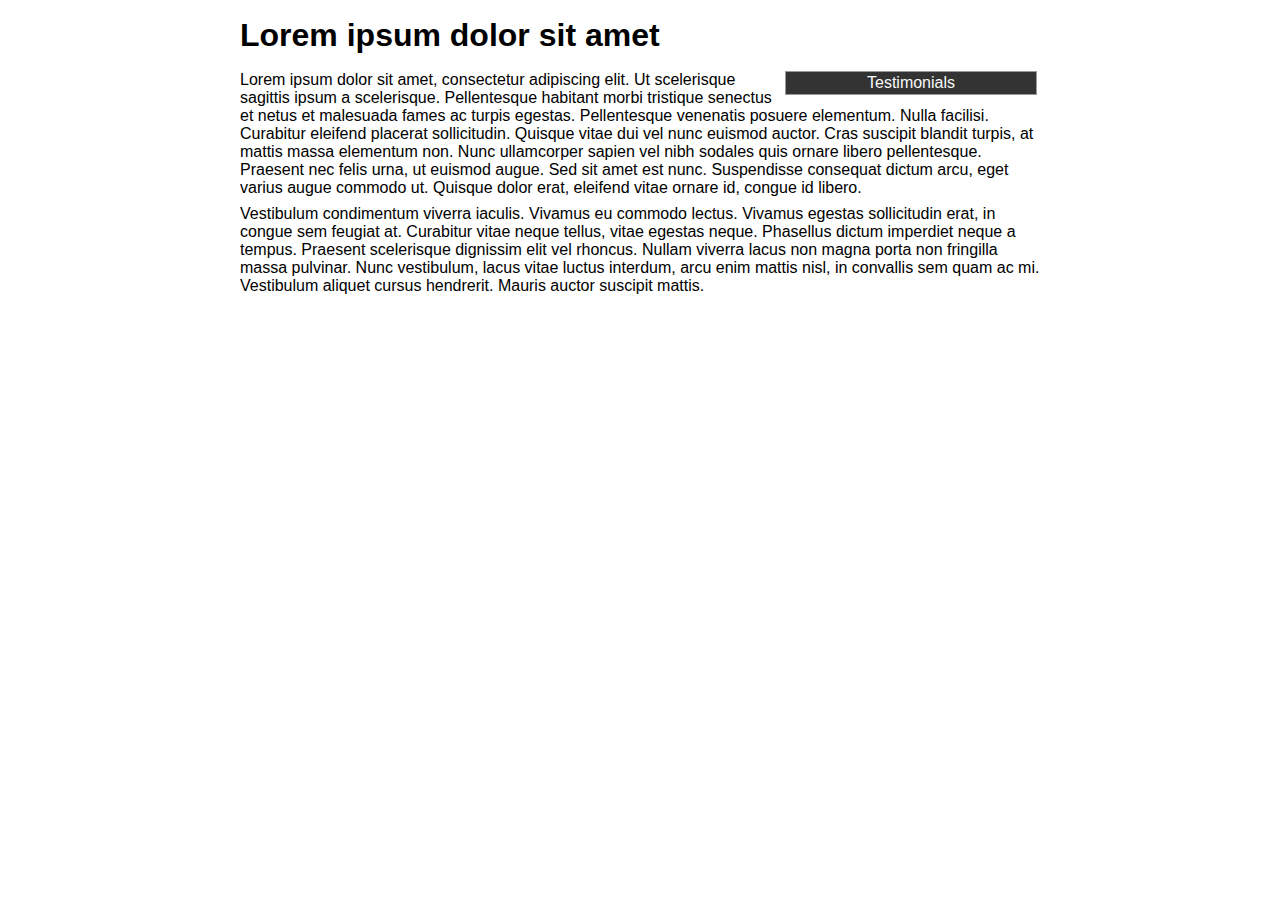
<file: 19/testimonials/index.html>
<?xml version="1.0" encoding="utf-8"?>
<!DOCTYPE html PUBLIC "-//W3C//DTD XHTML 1.0 Transitional//EN"
        "http://www.w3.org/TR/xhtml1/DTD/xhtml1-transitional.dtd">
<html xmlns="http://www.w3.org/1999/xhtml">

<head>
    <title>
        Testimonials Page
    </title>
    <link rel="stylesheet" type="text/css" HREF="main.css">
</head>

<body>

<div id="mainColumn">
    <h1>
        Lorem ipsum dolor sit amet
    </h1>

    <div id="sidebar">
        <p class="title"> Testimonials </p>
        <!--#include file="testimonials.py?3" -->
    </div>

    <p>
        Lorem ipsum dolor sit amet, consectetur adipiscing elit. Ut scelerisque
        sagittis ipsum a scelerisque. Pellentesque habitant morbi tristique
        senectus et netus et malesuada fames ac turpis egestas. Pellentesque
        venenatis posuere elementum. Nulla facilisi. Curabitur eleifend placerat
        sollicitudin. Quisque vitae dui vel nunc euismod auctor. Cras suscipit
        blandit turpis, at mattis massa elementum non. Nunc ullamcorper sapien vel
        nibh sodales quis ornare libero pellentesque. Praesent nec felis urna, ut
        euismod augue. Sed sit amet est nunc. Suspendisse consequat dictum arcu,
        eget varius augue commodo ut. Quisque dolor erat, eleifend vitae ornare
        id, congue id libero.
    </p>

    <p>
        Vestibulum condimentum viverra iaculis. Vivamus eu commodo lectus. Vivamus
        egestas sollicitudin erat, in congue sem feugiat at. Curabitur vitae neque
        tellus, vitae egestas neque. Phasellus dictum imperdiet neque a tempus.
        Praesent scelerisque dignissim elit vel rhoncus. Nullam viverra lacus non
        magna porta non fringilla massa pulvinar. Nunc vestibulum, lacus vitae
        luctus interdum, arcu enim mattis nisl, in convallis sem quam ac mi.
        Vestibulum aliquet cursus hendrerit. Mauris auctor suscipit mattis.
    </p>

</div>

</body>
</html>
</file>
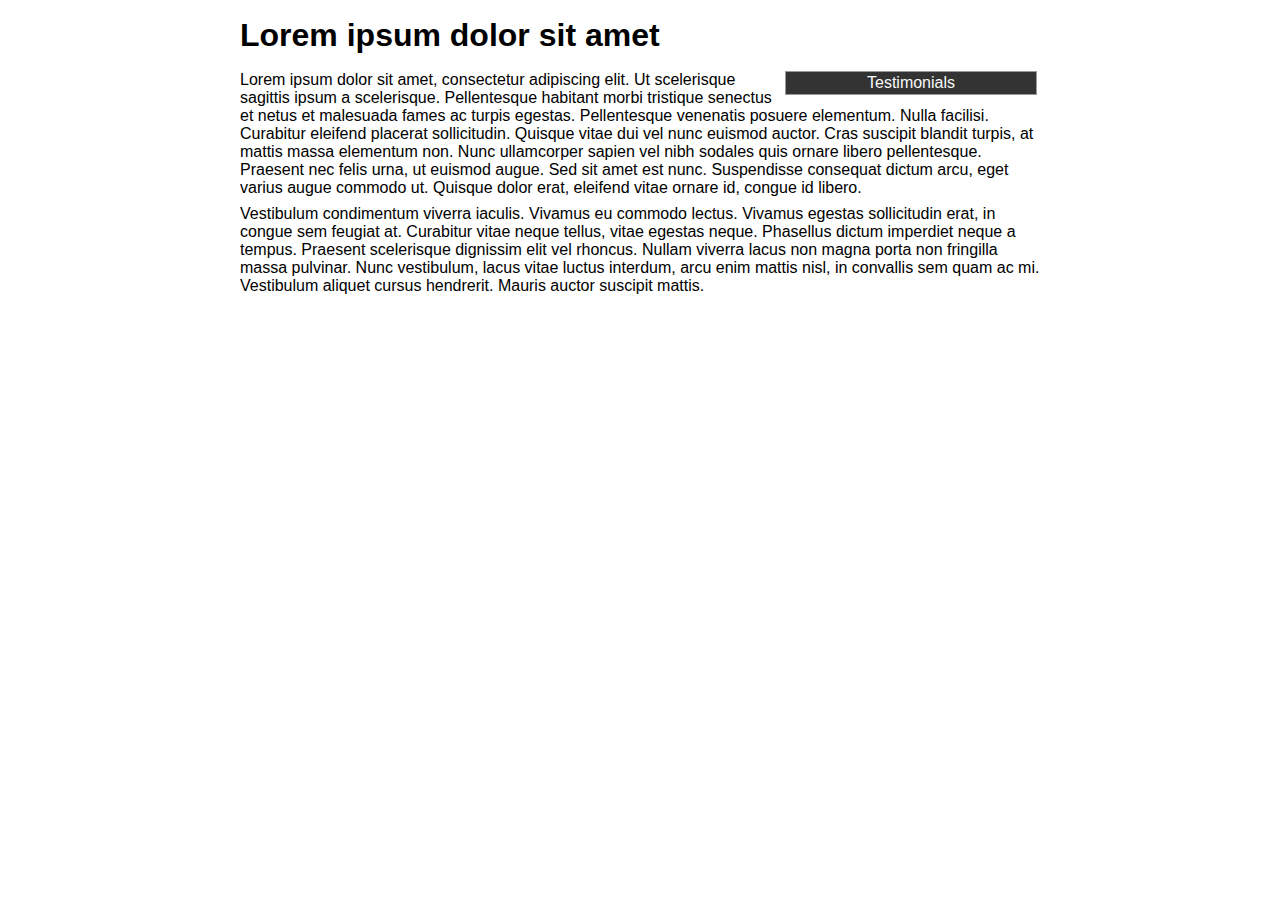
<file: Exercise Files/19 Projects/testimonials/index.html>
<?xml version="1.0" encoding="utf-8"?>
<!DOCTYPE html PUBLIC "-//W3C//DTD XHTML 1.0 Transitional//EN"
    "http://www.w3.org/TR/xhtml1/DTD/xhtml1-transitional.dtd">
<html xmlns="http://www.w3.org/1999/xhtml">

<head>
    <title>
        Testimonials Page
    </title>
    <link rel="stylesheet" type="text/css" HREF="main.css">
</head>

<body>

<div id="mainColumn">
<h1>
Lorem ipsum dolor sit amet
</h1>

<div id="sidebar">
<p class="title"> Testimonials </p>
<!--#include file="testimonials.py?3" -->
</div>

<p> 
    Lorem ipsum dolor sit amet, consectetur adipiscing elit. Ut scelerisque
    sagittis ipsum a scelerisque. Pellentesque habitant morbi tristique
    senectus et netus et malesuada fames ac turpis egestas. Pellentesque
    venenatis posuere elementum. Nulla facilisi. Curabitur eleifend placerat
    sollicitudin. Quisque vitae dui vel nunc euismod auctor. Cras suscipit
    blandit turpis, at mattis massa elementum non. Nunc ullamcorper sapien vel
    nibh sodales quis ornare libero pellentesque. Praesent nec felis urna, ut
    euismod augue. Sed sit amet est nunc. Suspendisse consequat dictum arcu,
    eget varius augue commodo ut. Quisque dolor erat, eleifend vitae ornare
    id, congue id libero.
</p>

<p>
    Vestibulum condimentum viverra iaculis. Vivamus eu commodo lectus. Vivamus
    egestas sollicitudin erat, in congue sem feugiat at. Curabitur vitae neque
    tellus, vitae egestas neque. Phasellus dictum imperdiet neque a tempus.
    Praesent scelerisque dignissim elit vel rhoncus. Nullam viverra lacus non
    magna porta non fringilla massa pulvinar. Nunc vestibulum, lacus vitae
    luctus interdum, arcu enim mattis nisl, in convallis sem quam ac mi.
    Vestibulum aliquet cursus hendrerit. Mauris auctor suscipit mattis.
</p>

</div>

</body>
</html>
</file>
<file: 19/testimonials/main.css>
/*
    main.css by Bill Weinman <http://bw.org/contact/>
    Copyright (c) 2010 The BearHeart Group, LLC
    created 2010-06-18
*/

body {
    font-family: Lucida Grande, Tahoma, sans-serif; /* default page font */
    background: #fff;
    margin: 0; /* shorthand for all margins = 0 */
    padding: 0; /* no padding */
}

div#mainColumn {
    width: 800px;
    margin: 0 auto;
}

/* reasonable margin defaults */
p, h1, h2, h3, h4, h5, h6, li {
    margin: 1ex 0;
}

/* testimonials */

#sidebar {
    float: right;
    width: 250px;
    font-family: Lucida Grande, Tahoma, sans-serif;
    border: solid 1px #999;
    margin: 0 3px 5px 3px;
}

#sidebar p.title {
    background-color: #333;
    color: #f9f9f9;
    text-align: center;
    padding: 2px 0 2px 0;
    margin: 0;
}

div.testimonial p.testimonial {
    color: #600000;
    margin: 0 1ex 0 1ex;
    font-size: 85%;
}

div.testimonial p.byline {
    color: #606060;
    font-family: georgia, serif;
    font-style: italic;
    margin: 0 1ex;
    text-align: right;
    font-size: 85%;
}

div.testimonial {
    border-top: solid 1px black;
    padding-top: 1ex;
}

#sidebar p.title + div.testimonial {
    margin-top: 0;
    padding-top: 0;
    border: none;
}
</file>
<file: Exercise Files/19 Projects/testimonials/main.css>
/*
    main.css by Bill Weinman <http://bw.org/contact/>
    Copyright (c) 2010 The BearHeart Group, LLC
    created 2010-06-18
*/


body  {
    font-family: Lucida Grande, Tahoma, sans-serif;    /* default page font */
    background: #fff;
    margin: 0;          /* shorthand for all margins = 0 */
    padding: 0;         /* no padding */
}

div#mainColumn {
    width: 800px;
    margin: 0 auto;
}

/* reasonable margin defaults */
p, h1, h2, h3, h4, h5, h6, li {
    margin: 1ex 0;
}

/* testimonials */

#sidebar {
    float:right;
    width: 250px;
    font-family: Lucida Grande, Tahoma, sans-serif;
    border: solid 1px #999;
    margin: 0 3px 5px 3px;
}

#sidebar p.title {
    background-color: #333;
    color: #f9f9f9;
    text-align: center;
    padding: 2px 0 2px 0;
    margin: 0;
}

div.testimonial p.testimonial {
    color: #600000;
    margin: 0 1ex 0 1ex;
    font-size: 85%;
}

div.testimonial p.byline {
    color: #606060;
    font-family: georgia, serif;
    font-style: italic;
    margin: 0 1ex;
    text-align: right;
    font-size: 85%;
}

div.testimonial {
    border-top: solid 1px black;
    padding-top: 1ex;
}

#sidebar p.title + div.testimonial {
    margin-top: 0;
    padding-top: 0;
    border: none;
}
</file>
